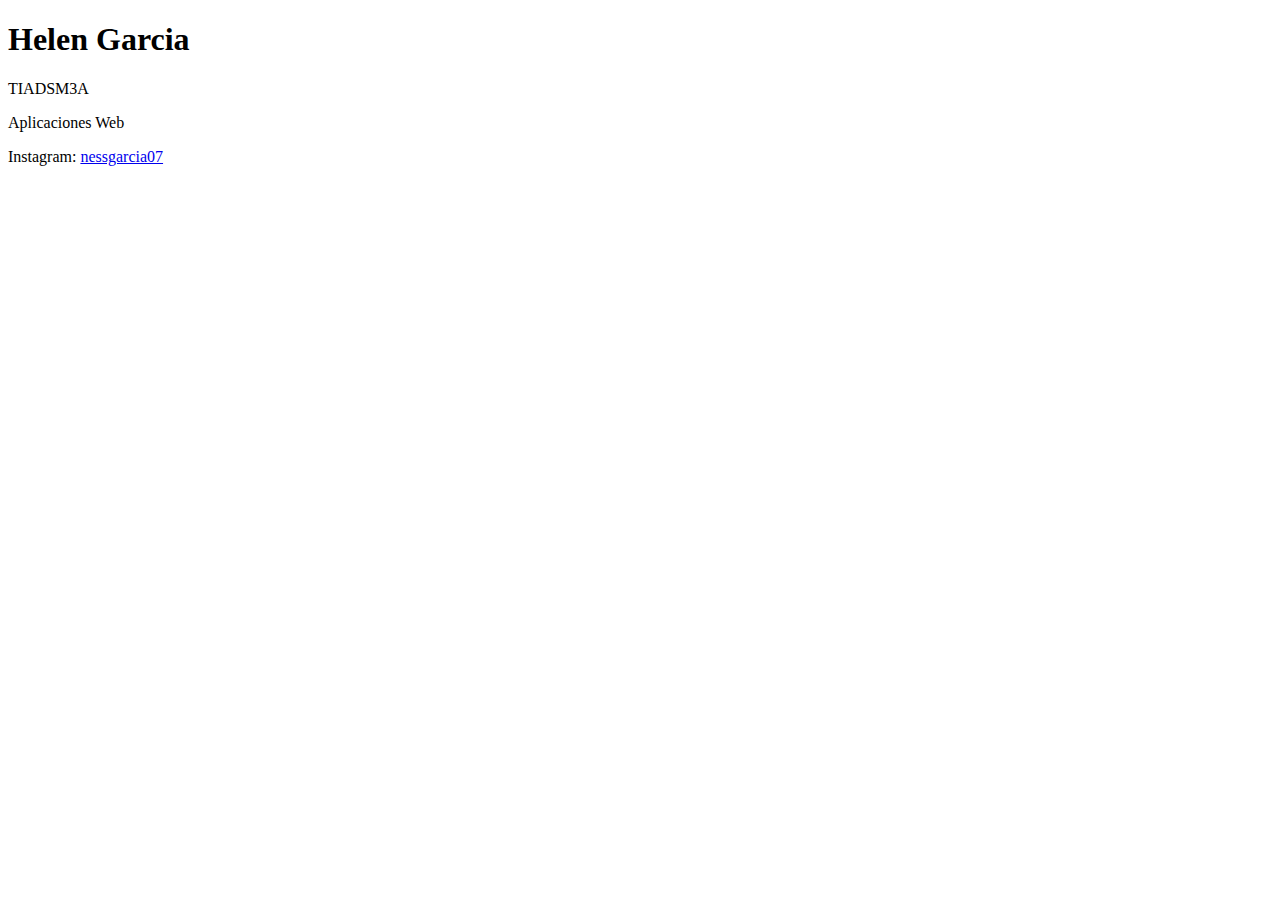
<file: index.html>
<!DOCTYPE html>
<html lang="en">
<head>
    <meta charset="UTF-8">
    <meta name="viewport" content="width=device-width, initial-scale=1.0">
    <title>Document</title>
</head>
<body>
    <h1>Helen Garcia</h1>
    <p>TIADSM3A</p>
    <p>Aplicaciones Web</p>
    <p>
        Instagram: <a href="https://www.instagram.com/nessgarcia07?igsh=MXJ3eG1pemFvZHAyaA==">nessgarcia07</a>
    </p>
</body>
</html>
<head>
    <link href="index.css" rel="stylesheet" href="">
</head>
<html>
</file>
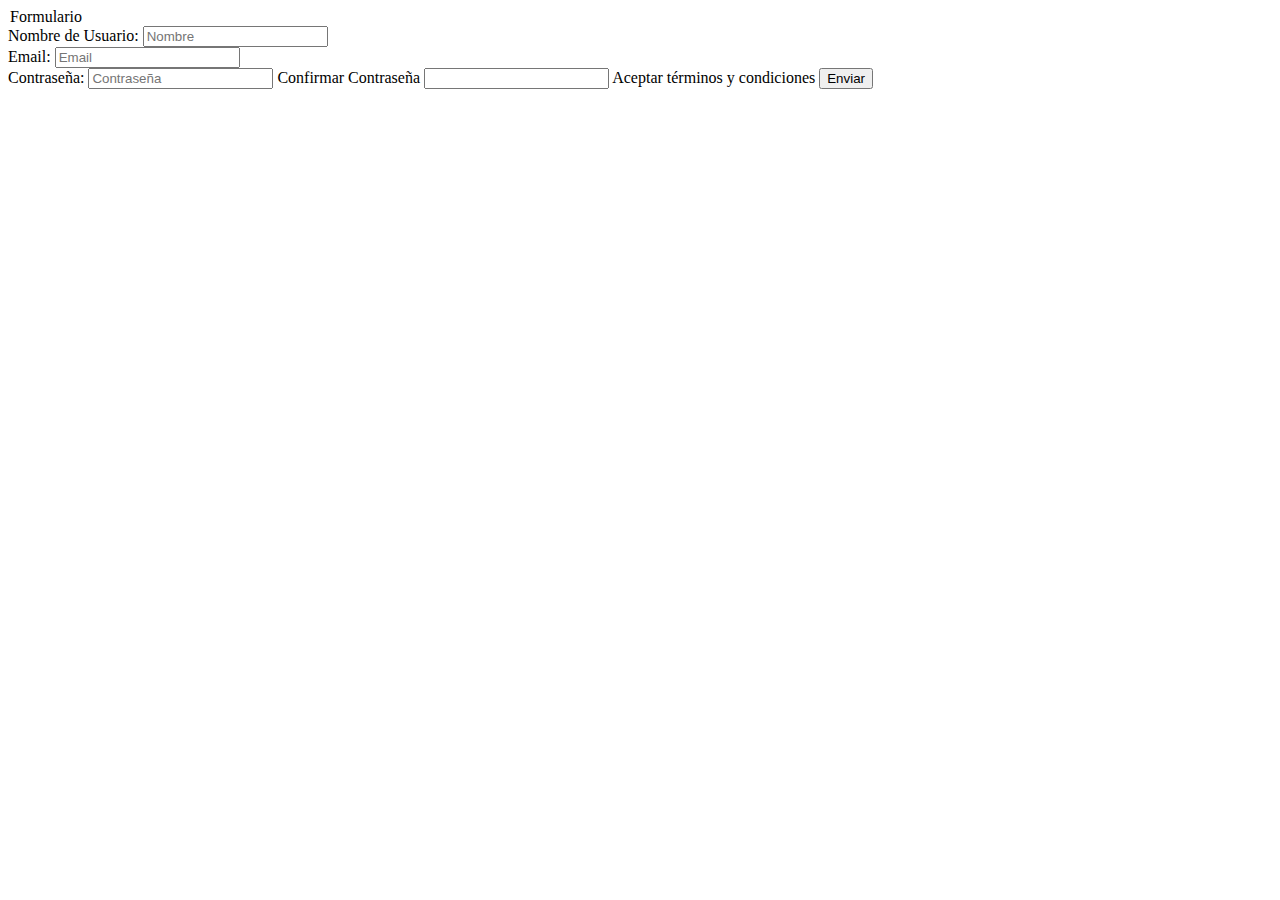
<file: form.html>
<!DOCTYPE html>
<html lang="en">
<head>
    <meta charset="UTF-8">
    <meta name="viewport" content="width=device-width, initial-scale=1.0">
    <title>Document</title>
</head>
<body>
    <!DOCTYPE html>
<html lang="es">
<head>
    <meta charset="UTF-8">
    <meta name="viewport" content="width=device-width, initial-scale=1.0">
    <title>Formulario de Ejemplo</title>
</head>
<body>
    <legend>Formulario</legend>
                
            Nombre de Usuario: <input type="text" name="usuario" placeholder="Nombre">
            <br>
            Email: <input type="email" name="user-email" placeholder="Email">
            <br>
            Contraseña: <input type="password" name="user-password" placeholder="Contraseña">

            <label for="password2">Confirmar Contraseña</label>
            <input type="password" id="password2" name="password2"
            <input type="checkbox" id="terms" name="terms" required>
            <label for="terms">Aceptar términos y condiciones</label>
            <button type="submit">Enviar</button>
    </form>
</body>
</html>

</body>
</html>
</file>
<file: index.css>
.title{
font-size: 5rem;
}
</file>
